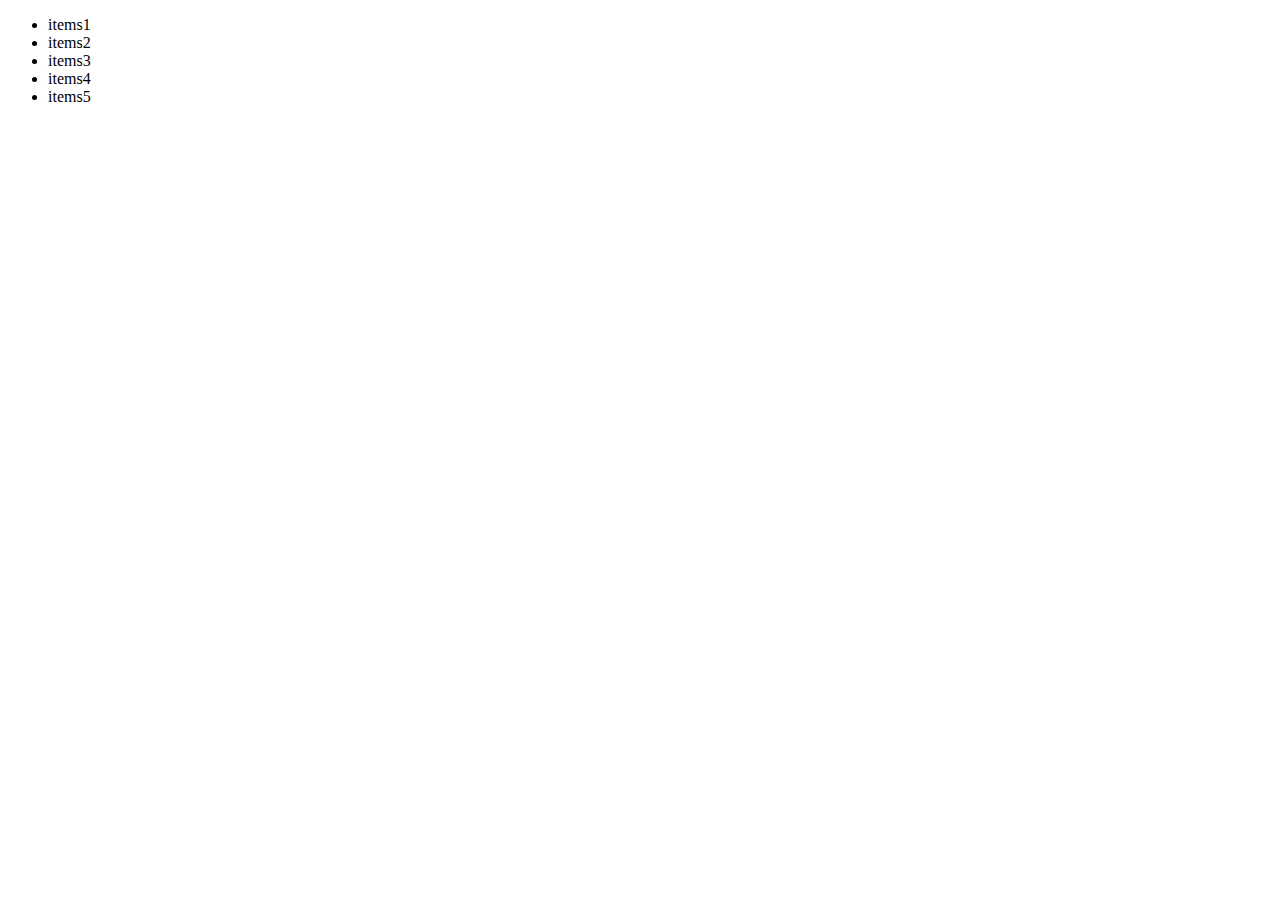
<file: index.html>
<!DOCTYPE html>
<html lang="en">
<head>
  <meta charset="UTF-8">
  <meta http-equiv="X-UA-Compatible" content="IE=edge">
  <meta name="viewport" content="width=device-width, initial-scale=1.0">
  <title>Document</title>
</head>
<body>
  <ul id="menu">
    <li>items1</li>
    <li>items2</li>
    <li>items3</li>
    <li>items4</li>
    <li>items5</li>
  </ul>
<ul></ul>
<ul></ul>
<ul></ul>


<script>
  let menu = window.document.getElementById('menu'); //구분 하기 위하여 따옴표를 쓴다.
  console.dir(menu); //구조를 보는 것이 훨씬 중요하다.
  console.log(menu.children); //리턴을 확인 하는 작업 
// let menu2 = document.getElementsByTagName("ul"); getElementsByTagName 이런 남이 만들어준 것들은 직접 확인 해봐야 한다. 여러개의 같은 태그를 한번에 작업을 할 때 사용 하면 좋을거 같다.

console.log(menu.children[0]);







</script>


</body>
</html>
</file>
